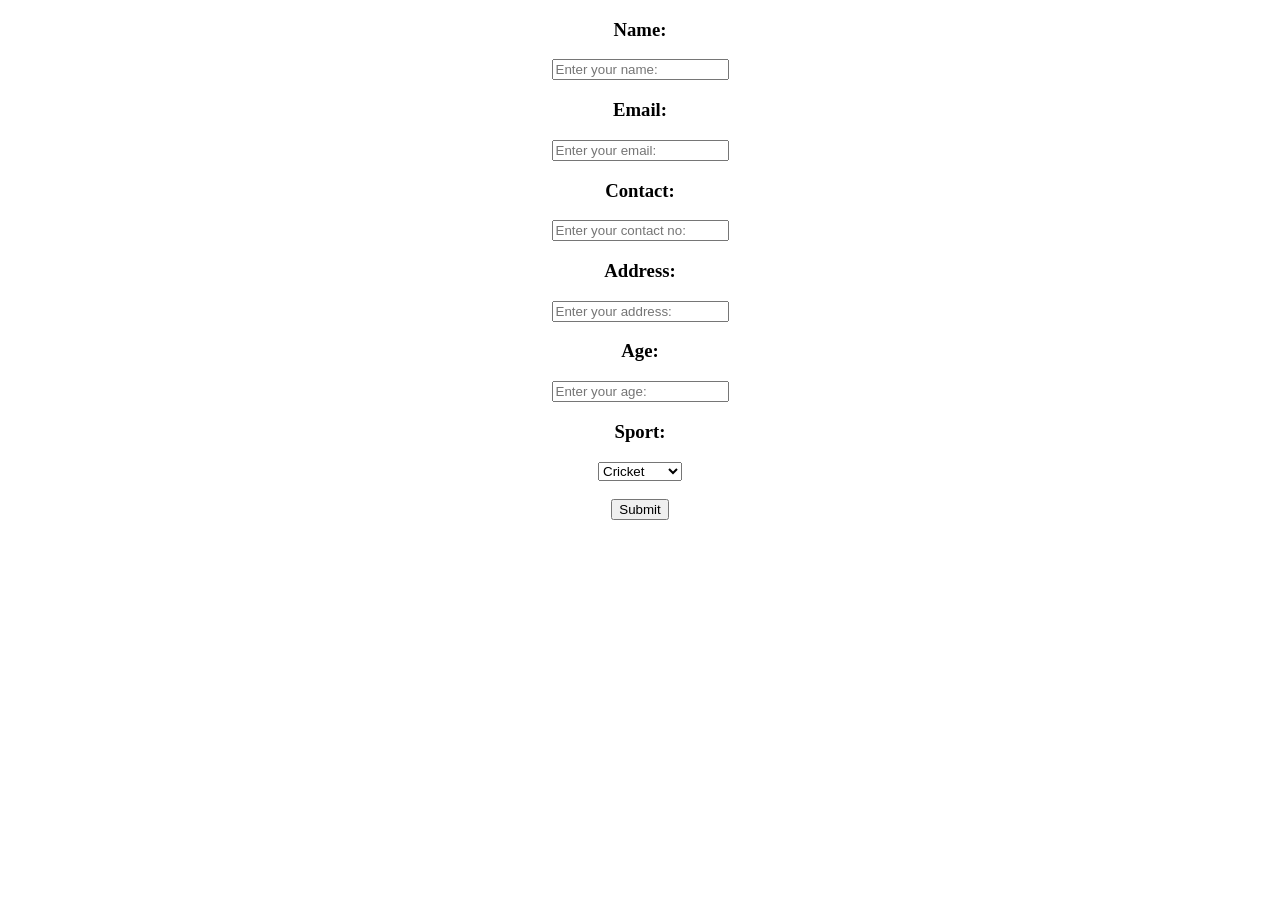
<file: templates/form.html>
<!DOCTYPE html>
<html lang="en">
<head>
    <meta charset="UTF-8" />
    <center><title>CIRCKET REGISTRATION FORM</title></center>
</head>
<body>
   <center><form action="/" method="POST">
                                  <h3>Name:</h3>
        <input type="text" name="name" placeholder="Enter your name:" required />

                                  <h3>Email:</h3>
        <input type="email" name="email" placeholder="Enter your email:" required />

                                  <h3>Contact:</h3>
        <input type="text" name="contact" placeholder="Enter your contact no:" required />

                                  <h3>Address:</h3>
        <input type="text" name="address" placeholder="Enter your address:" required />

                                  <h3>Age:</h3>
        <input type="number" name="age" placeholder="Enter your age:" required />

                                  <h3>Sport:</h3>
        <select name="sport" placeholder="sports" required>
            <option value="Cricket">Cricket</option>
            <option value="Hockey">Hockey</option>
            <option value="Football">Football</option>
            <option value="Tennis">Tennis</option>
            <option value="Basketball">Basketball</option>
        </select>
        <br /><br />
        <button type="submit">Submit</button>
    </form></center> 
</body>
</html>
</file>
